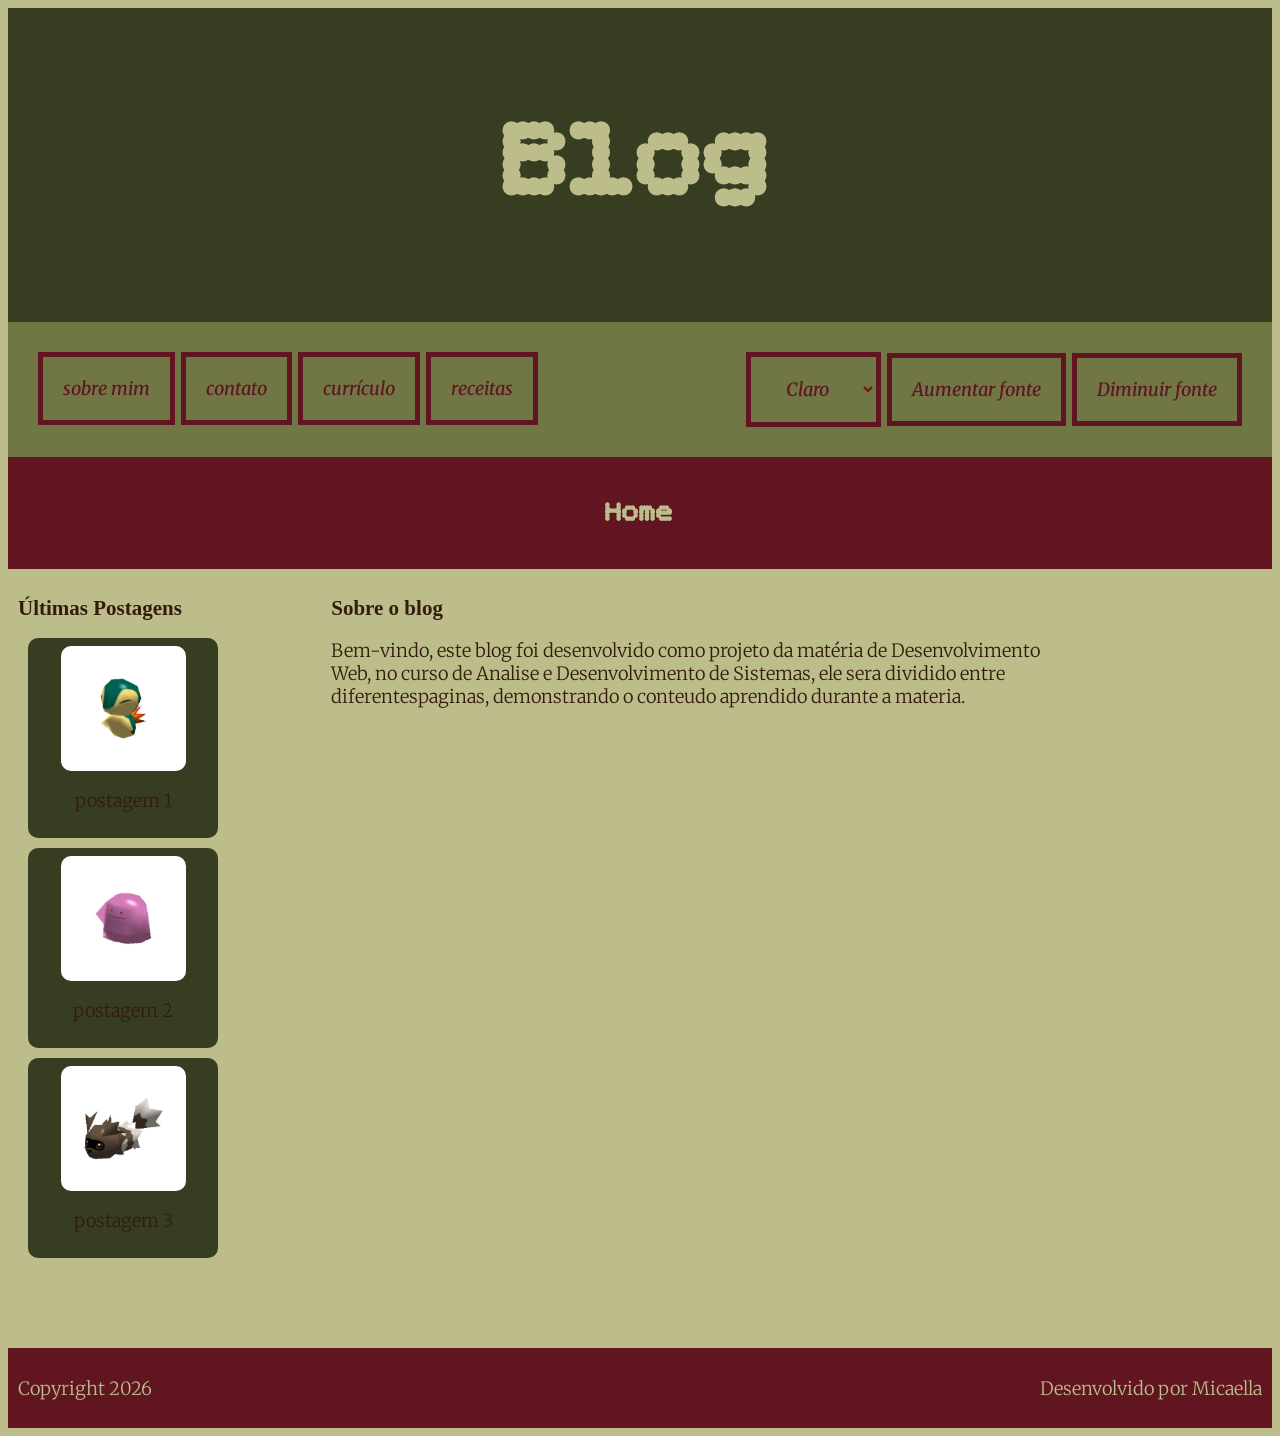
<file: index.html>
<!DOCTYPE html>
<html modo-light-dark="light" lang="en">

<head>
    <meta charset="UTF-8">
    <meta name="viewport" content="width=device-width, initial-scale=1.0">
    <title>Home</title>
    <link href="./css/style.css" rel="stylesheet">
</head>

<body>
    <div>
        <header>
            <h1> Blog</h1>
        </header>
    </div>
    <div id="navbar">
        <div>
            <a id="p" href="./pages/SobreMim.html">sobre mim</a>
            <a id="p" href="./pages/contato.html">contato</a>
            <a id="p" href="./pages/curriculo.html">currículo</a>
            <a id="p" href="./pages/receitas.html">receitas</a>
        </div>
        <div>
            <select id="selectModo">
                <option value="light">Claro</option>
                <option value="dark">Escuro</option>
                <option value="Sistema">Sistema</option>
            </select>
            <button onclick="increaseFont()"> Aumentar fonte</button>
            <button onclick="decreaseFont()">Diminuir fonte</button>
        </div>
    </div>
    <div class="titulo">
        <h1>
            Home
        </h1>
    </div>
    <div class="container">
        <aside class="menu">
            <h2>Últimas Postagens</h2>
            <div id="news"><img src="./assets/cyndaquill.jpeg">
                <p>postagem 1</p>
            </div>
            <div id="news"><img src="./assets/Ditto Sprite.jpeg">
                <p>postagem 2</p>
            </div>
            <div id="news"><img src="./assets/Zigzagoon Sprite.jpeg">
                <p>postagem 3</p>
            </div>
        </aside>

        <main class="content">
            <h2>Sobre o blog</h2>
            <p>Bem-vindo, este blog foi desenvolvido como projeto da matéria de Desenvolvimento Web, no curso de Analise
                e Desenvolvimento de Sistemas, ele sera dividido entre diferentespaginas, demonstrando o conteudo
                aprendido durante a materia.</p>
            <p></p>
        </main>
    </div>
    <br><br><br><br>
    <footer>
        <p>Copyright 2026</p>
        <p>Desenvolvido por Micaella</p>
    </footer>

    <script src="./js/script.js"></script>
</body>

</html>
</file>
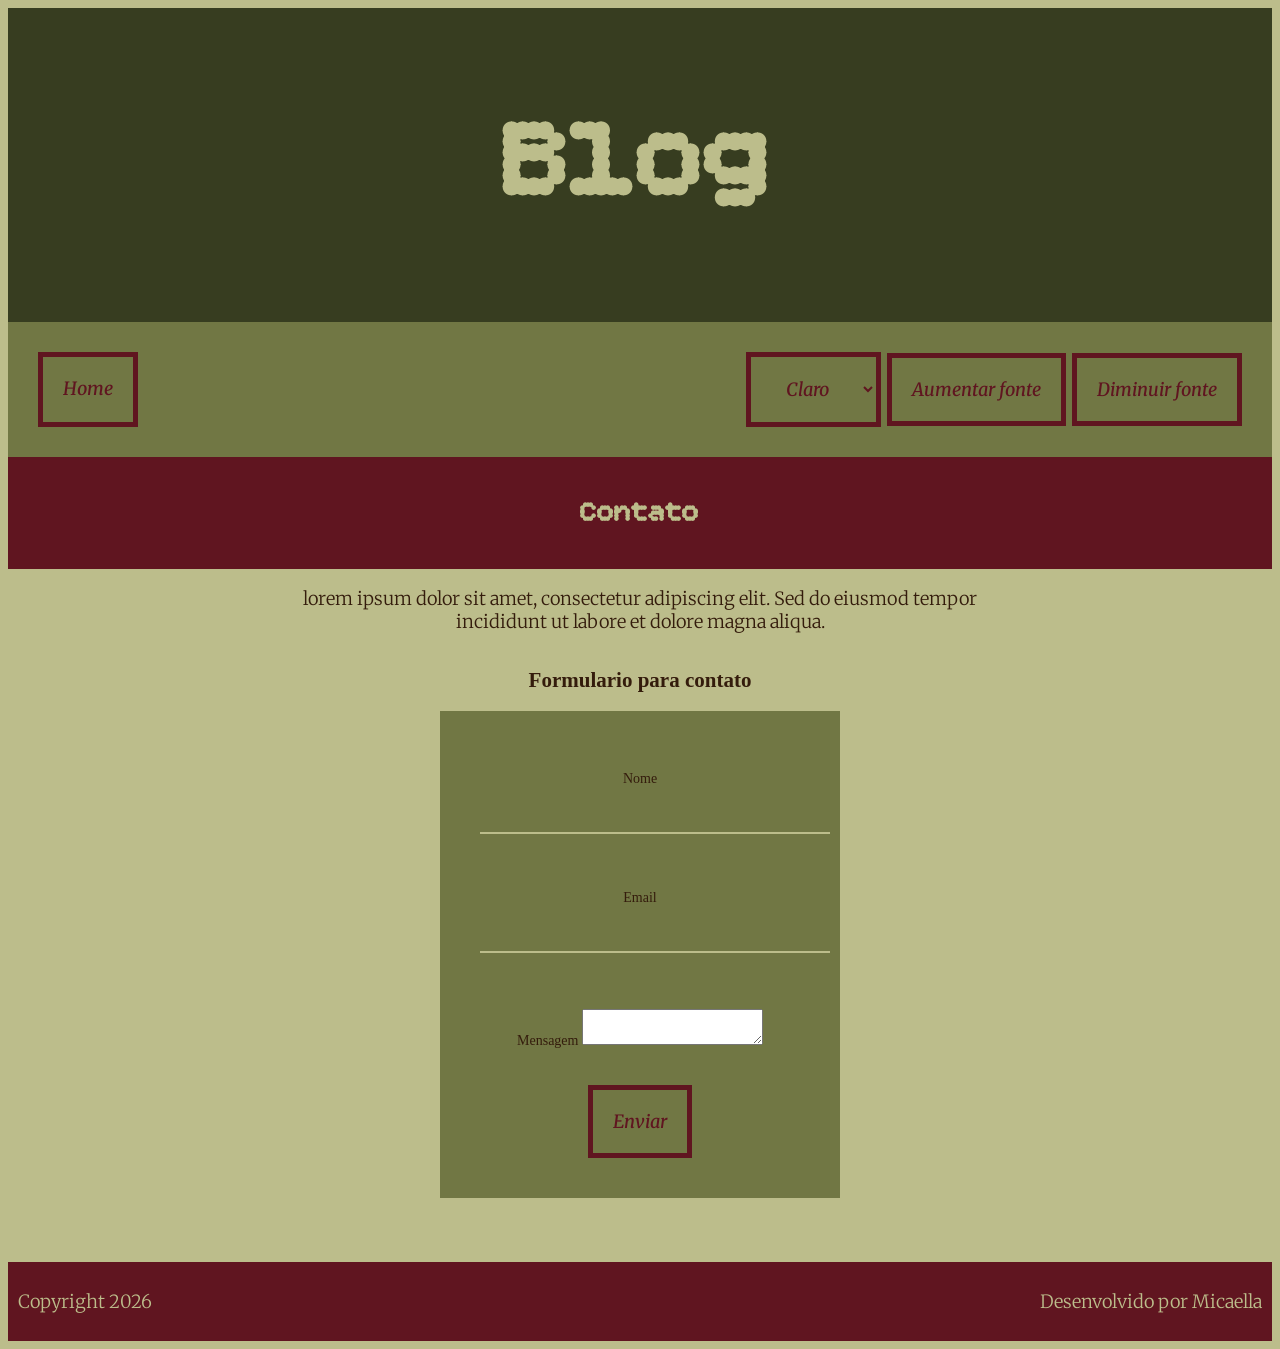
<file: pages/contato.html>
<!DOCTYPE html>
<html modo-light-dark="light" lang="en">
<head>
    <meta charset="UTF-8">
    <meta name="viewport" content="width=device-width, initial-scale=1.0">
    <title>Contato</title>
    <link href="../css/style.css" rel="stylesheet">
</head>
<body>
    <header>
        <h1>Blog</h1>
    </header>
    <div id="navbar">
    <a href="../index.html">Home</a>
        <div>
            <select id="selectModo">
                <option value="light">Claro</option>
                <option value="dark">Escuro</option>
                <option value="Sistema">Sistema</option>
            </select>
            <button onclick="increaseFont()"> Aumentar fonte</button>
            <button onclick="decreaseFont()">Diminuir fonte</button>
        </div>
    </div>
      <div class="titulo">
            <h1>
            Contato
            </h1>
        </div>
    <article id ='contato'>
        <p>lorem ipsum dolor sit amet, consectetur adipiscing elit. Sed do eiusmod tempor incididunt ut labore et dolore magna aliqua.</p>
        <h2>Formulario para contato</h2>
        <form id="contactForm">
            <div id="inputBox">
            <label for="name">Nome</label>
            <input type="text" id="name" name="name"></div>
            <br>
            <div id="inputBox">
            <label for="email">Email</label>
            <input type="email" id="email" name="email"></div>
            <br>
            <div id="inputBox">
            <label for="message">Mensagem</label>
            <textarea id="message" name="message"></textarea>
            </div><br>
            <div id="submitBtn">
            <button type="submit">Enviar</button>
            </div><div id="contactFeedback" class="feedback"></div>

        </form>
    </article>
<br><br><br><br>
      <footer>
        <p>Copyright 2026</p>
        <p>Desenvolvido por Micaella</p>
    </footer>
    
    <script src="../js/script.js"></script>
</body>
</html>
</file>
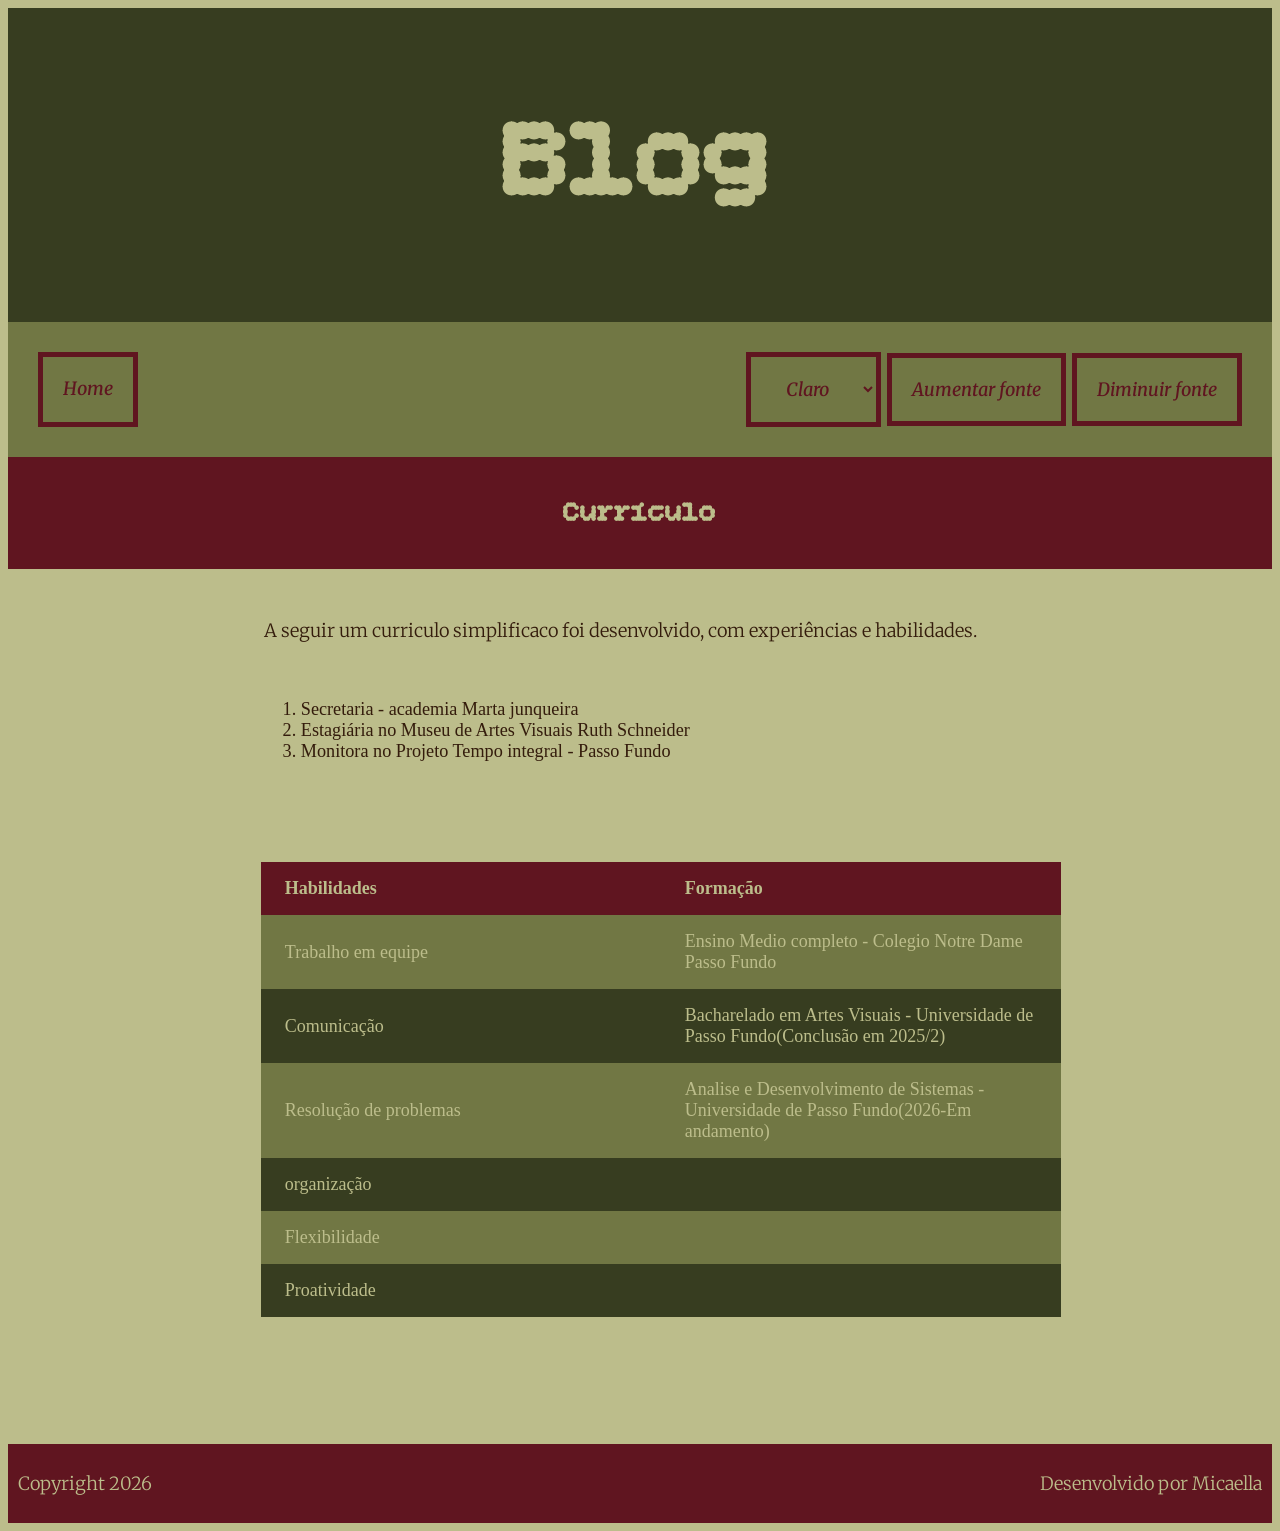
<file: pages/curriculo.html>
<!DOCTYPE html>
<html modo-light-dark="light" lang="en">
<head>
    <meta charset="UTF-8">
    <meta name="viewport" content="width=device-width, initial-scale=1.0">
    <title>Currículo</title>
    <link href="../css/style.css" rel="stylesheet">

</head>
<body>
    <header>
        <h1>Blog</h1>
    </header>
    <div id="navbar">
    <a href="../index.html">Home</a>
       <div>
            <select id="selectModo">
                <option value="light">Claro</option>
                <option value="dark">Escuro</option>
                <option value="Sistema">Sistema</option>
            </select>
            <button onclick="increaseFont()"> Aumentar fonte</button>
            <button onclick="decreaseFont()">Diminuir fonte</button>
        </div>
    </div>
      <div class="titulo">
            <h1>
            Currículo
            </h1>
        </div>
    <article id="curriculo">
        <br>
        <br>
        <p>A seguir um curriculo simplificaco foi desenvolvido, com experiências e habilidades.</p>
        <div>
            <br>
        <ol>
            <li>Secretaria - academia Marta junqueira</li>
            <li>Estagiária no Museu de Artes Visuais Ruth Schneider</li>
            <li>Monitora no Projeto Tempo integral - Passo Fundo</li>
        </ol>

       </div>
        <table>
            <thead> 
                <th>Habilidades</th>
                <th>Formação</th>
            </thead>
            <tr>
                <td>Trabalho em equipe</td>
                <td>Ensino Medio completo - Colegio Notre Dame Passo Fundo</td>  
            </tr>
            <tr>
                <td>Comunicação</td>
                <td>Bacharelado em Artes Visuais - Universidade de Passo Fundo(Conclusão em 2025/2)</td>                
            </tr>
            <tr>
                <td>Resolução de problemas</td>
                <td>Analise e Desenvolvimento de Sistemas - Universidade de Passo Fundo(2026-Em andamento)</td>
            </tr>
            <tr>
                <td>organização</td>
                <td></td>
            </tr>
            <tr>
                <td>Flexibilidade</td>
                <td></td>
            </tr>
            <tr>
                <td>Proatividade</td>
                <td></td>
            </tr>
        </table>
    </article>
      <footer>
        <p>Copyright 2026</p>
        <p>Desenvolvido por Micaella</p>
    </footer>
    
    <script src="../js/script.js"></script>
</body>
</html>
</file>
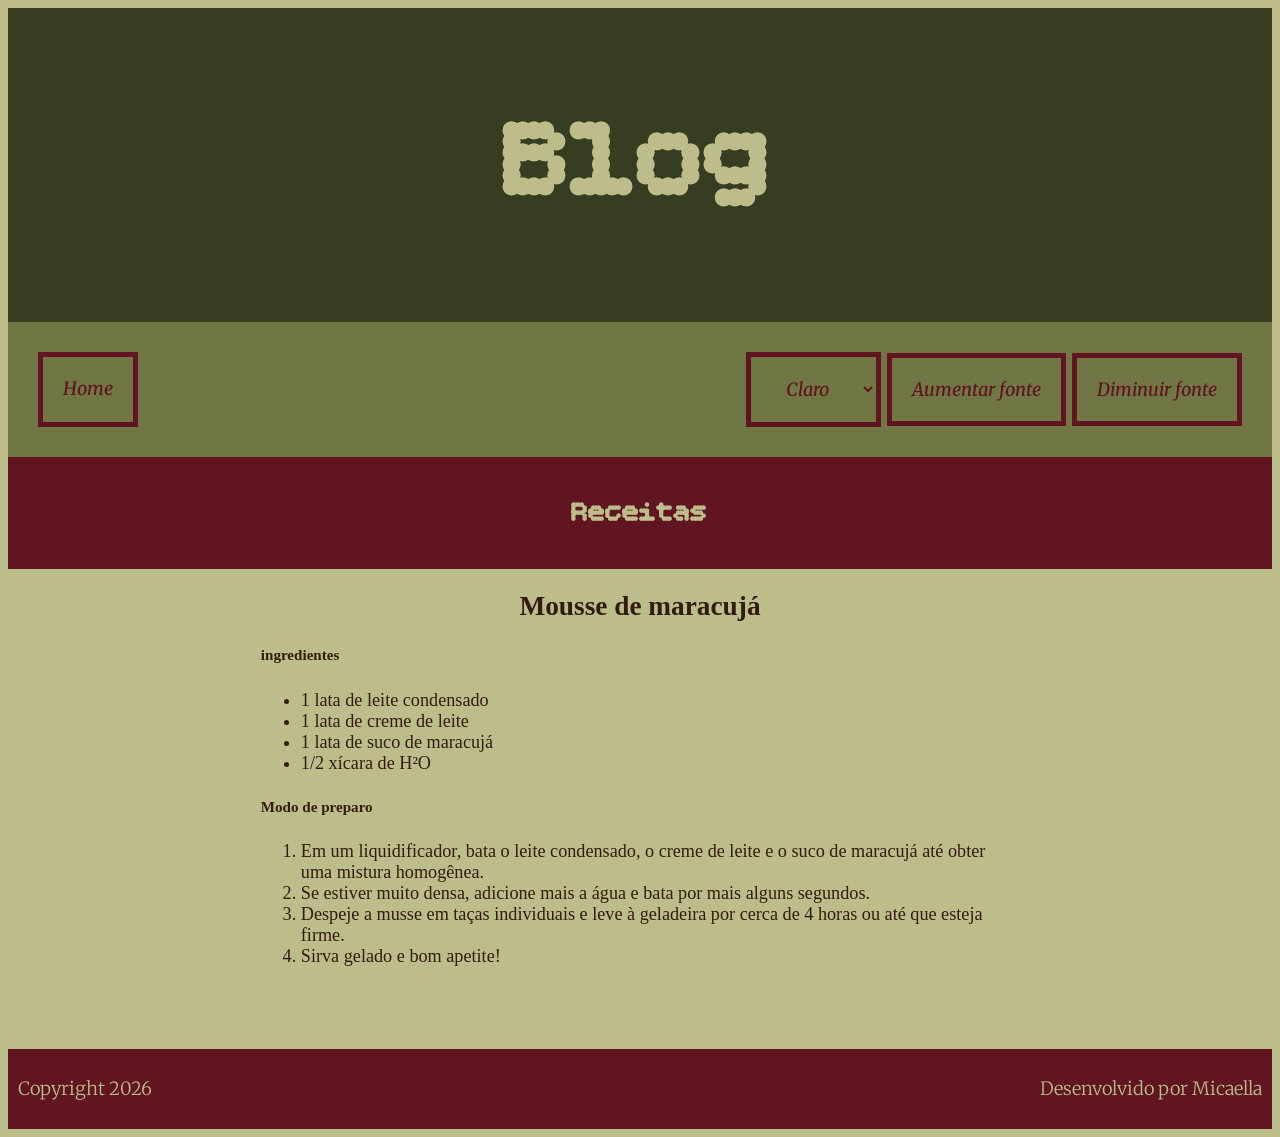
<file: pages/receitas.html>
<!DOCTYPE html>
<html modo-light-dark="light" lang="en">

<head>
    <meta charset="UTF-8">
    <meta name="viewport" content="width=device-width, initial-scale=1.0">
    <title>Receitas</title>
    <link href="../css/style.css" rel="stylesheet">
</head>

<body>
    <header>
        <h1>Blog</h1>
    </header>
    <div id="navbar">
        <a href="../index.html">Home</a>
        <div>
            <select id="selectModo">
                <option value="light">Claro</option>
                <option value="dark">Escuro</option>
                <option value="Sistema">Sistema</option>
            </select>
            <button onclick="increaseFont()"> Aumentar fonte</button>
            <button onclick="decreaseFont()">Diminuir fonte</button>
        </div>
    </div>
    <div class="titulo">
        <h1>
            Receitas
        </h1>
    </div>
    <article id="receita">

        <h2>Mousse de maracujá</h2>
        <div>
        <h5>ingredientes</h5>
        <ul>
            <li>1 lata de leite condensado</li>
            <li>1 lata de creme de leite</li>
            <li>1 lata de suco de maracujá</li>
            <li>1/2 xícara de H²O</li>
        </ul>
   
        <h5>Modo de preparo</h5>
        <ol>
            <li>Em um liquidificador, bata o leite condensado, o creme de leite e o suco de maracujá até obter uma
                mistura homogênea.</li>
            <li>Se estiver muito densa, adicione mais a água e bata por mais alguns segundos.</li>
            <li>Despeje a musse em taças individuais e leve à geladeira por cerca de 4 horas ou até que esteja firme.
            </li>
            <li>Sirva gelado e bom apetite!</li>
        </ol>
         </div>
    </article>
    <br><br><br><br>
    <footer>
        <p>Copyright 2026</p>
        <p>Desenvolvido por Micaella</p>
    </footer>
    
    <script src="../js/script.js"></script>
</body>

</html>
</file>
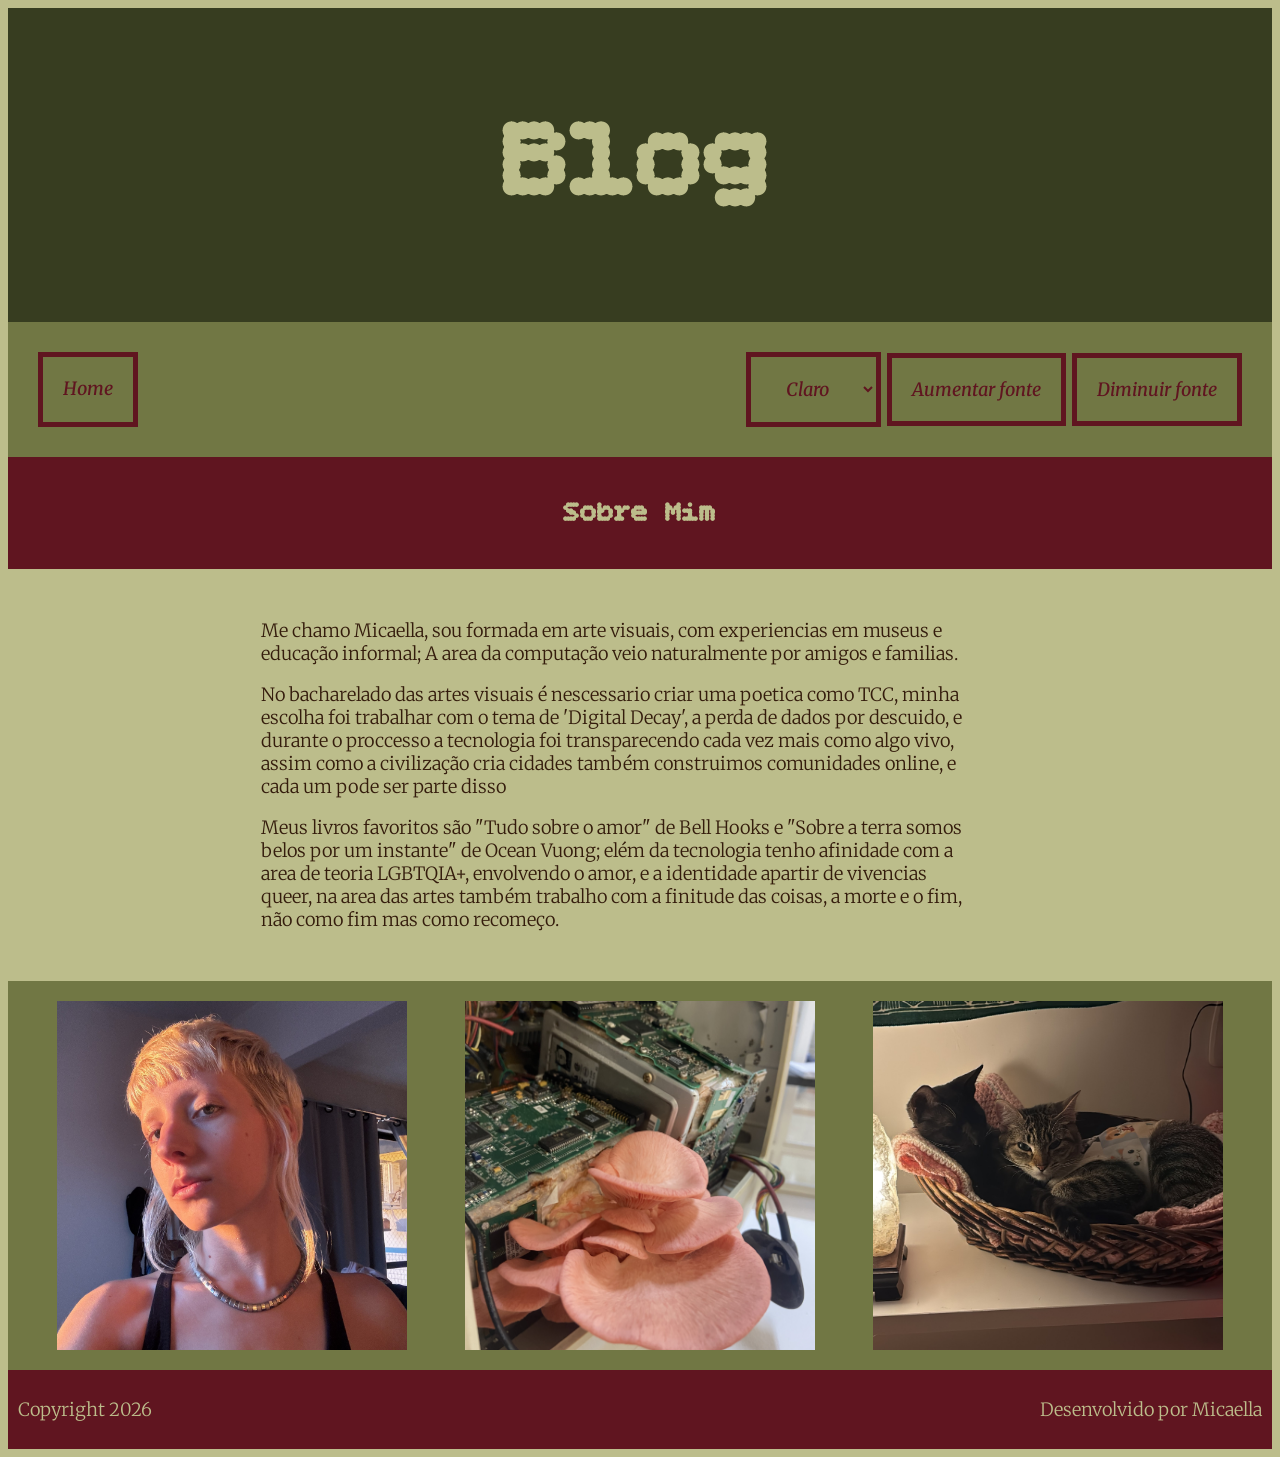
<file: pages/SobreMim.html>
<!DOCTYPE html>
<html modo-light-dark="light" lang="en">
<head>
    <meta charset="UTF-8">
    <meta name="viewport" content="width=device-width, initial-scale=1.0">
    <title>Sobre Mim</title>
    <link href="../css/style.css" rel="stylesheet">
</head>

<body>

    <header>
        <h1>Blog</h1>
    </header>
    <div id="navbar">
    <a href="../index.html">Home</a>
       <div>
            <select id="selectModo">
                <option value="light">Claro</option>
                <option value="dark">Escuro</option>
                <option value="Sistema">Sistema</option>
            </select>
            <button onclick="increaseFont()"> Aumentar fonte</button>
            <button onclick="decreaseFont()">Diminuir fonte</button>
        </div>
    </div>
        <div class="titulo">
            <h1>
            Sobre Mim
            </h1>
        </div>
<br><br>
    <article id="sobreMim">
        <p>Me chamo Micaella, sou formada em arte visuais, com experiencias em museus e educação informal;
        A area da computação veio naturalmente por amigos e familias. </p>
        <p>No bacharelado das artes visuais é nescessario criar uma poetica como TCC, minha escolha foi trabalhar com o tema de 'Digital Decay', a perda de dados por descuido, e durante o proccesso a tecnologia foi transparecendo cada vez mais como algo vivo,
        assim como a civilização cria cidades também construimos comunidades online, e cada um pode ser parte disso</p>
        <p>Meus livros favoritos são "Tudo sobre o amor" de Bell Hooks e "Sobre a terra somos belos por um instante" de Ocean Vuong; elém da tecnologia tenho afinidade com a area de teoria LGBTQIA+, envolvendo o amor, e a identidade apartir de vivencias queer, na area das artes também trabalho com a finitude das coisas, a morte e o fim, não como fim mas como recomeço. </p>
    </article>
<br><br>
    <div class="gallery">
        <img src="../assets/eu.jpeg" alt="Fotografia da autora">
        <img src="../assets/tcc.jpeg" alt="Fotografia da obra desenvolvida para o TCC de artes visuais">
        <img src="../assets/gatos.JPG" alt="Fotografia de gatos">
    </div>

    <footer>
        <p>Copyright 2026</p>
        <p>Desenvolvido por Micaella</p>
    </footer>
    
    <script src="../js/script.js"></script>
</body>
</html>
</file>
<file: css/style.css>
@import url('https://fonts.googleapis.com/css2?family=Bitcount+Grid+Single:wght@100..900&display=swap');
@import url('https://fonts.googleapis.com/css2?family=Merriweather:ital,opsz,wght@0,18..144,300..900;1,18..144,300..900&display=swap');

:root {
  --preto: rgb(52, 28, 12);
  --branco: rgb(188, 189, 139);
  --escuroverde: rgb(55, 61, 32);
  --escurovermelho: rgb(96, 21, 32);
  --medioverde: rgb(113, 119, 68);
  font-size: 14px;
}

html {
  color-scheme: light dark;
} 

@media (prefers-color-scheme: dark) {
  :root {
    --preto: rgb(240, 240, 195);
    --branco: rgb(1, 16, 0);
    --escuroverde: rgb(35, 41, 10);
    --escurovermelho: rgb(76, 10, 32);
    --medioverde:rgb(54, 59, 15) ;
  }

  html {
    color-scheme: dark;
  } 
}

[modo-light-dark="light"] {
  color-scheme: light;
  --preto: rgb(52, 28, 12);
  --branco: rgb(188, 189, 139);
  --escuroverde: rgb(55, 61, 32);
  --escurovermelho: rgb(96, 21, 32);
  --medioverde: rgb(113, 119, 68);
}

[modo-light-dark="dark"] {
  color-scheme: dark;
    --preto: rgb(240, 240, 195);
    --branco: rgb(1, 16, 0);
    --escuroverde: rgb(35, 41, 10);
    --escurovermelho: rgb(76, 10, 32);
    --medioverde:rgb(54, 59, 15) ;
}

body {
  background-color: var(--branco);
  color: var(--preto);
}

header {
  padding: 15px;
  text-align: center;
  background: var(--escuroverde);
  color: var(--branco);
  font-family:  "Bitcount Grid Single";
  font-size: 4rem;
  font-weight: 900;
  font-style: bold;
  font-variation-settings:
    "slnt" 0,
    "CRSV" 0.5,
    "ELSH" 0,
    "ELXP" 0;
}

a {
  background-color: var(--medioverde);
  color: var(--escurovermelho);
  border: 5px solid var(--escurovermelho);
  font-size: 1.3rem;
  text-align: center;
  text-decoration: none;
  display: inline-block;
  padding: 20px;
  font-family: 'Merriweather';
  font-style: italic;
  font-weight: 500;
  font-stretch: 100%;
  font-display: swap;
}

a:hover, a:active {
  background-color: var(--escurovermelho);
  color: var(--branco);
}

button {
  background-color: var(--medioverde);
  color: var(--escurovermelho);
  border: 5px solid var(--escurovermelho);
  text-align: center;
  text-decoration: none;
  display: inline-block;
  padding: 20px;
  font-size: 1.3rem;
  font-family: 'Merriweather';
  font-style: italic;
  font-weight: 500;
  font-stretch: 100%;
  font-display: swap;
}

button:hover, button:active {
  background-color: var(--escurovermelho);
  color: var(--branco);
}

select {
   background-color: var(--medioverde);
  color: var(--escurovermelho);
  border: 5px solid var(--escurovermelho);
  text-align: center;
  text-decoration: none;
  display: inline-block;
  padding: 20px;
  font-size: 1.3rem;
  font-family: 'Merriweather';
  font-style: italic;
  font-weight: 500;
  font-stretch: 100%;
  font-display: swap;
}

select:hover, select:active {
   background-color: var(--escurovermelho);
   color: var(--branco);
}


.titulo {
  text-align: center;
  font-family: 'Bitcount Grid Single';
  font-style: normal;
  font-weight: 200;
  font-display: swap;
  background-color: var(--escurovermelho);
  color: var(--branco);
  padding: 20px;
}

#news {
  display: flex;
  padding: 5px;
  flex-direction: column;
  justify-content: center;
  border: 5px solid var(--escuroverde);
  border-radius: 10px;
  background-color: var(--escuroverde);
  width: 170px;
  height: 180px;
  margin-top: 10px;
  margin-bottom: 10px;
  margin-left: 10px;
  margin-right: 10px;
  text-align: center;
  align-items: center;
}

#news img {
  width: 125px;
  border-radius: 10px;


}

p {
  font-size: 1.3rem;
  font-family: "Merriweather", serif;
  font-optical-sizing: auto;
  font-weight: 300;
  font-style: normal;
  font-variation-settings:
    "wdth" 100;
    max-width: 60ch;
}

article {
    margin-left:25px;
    margin-right:25px;
}

#contato {
  margin-left: 25px;
  margin-right: 25px;
  display: flex;
  flex-direction: column;
  align-items: center;
  text-align: center;
}

#navbar {
  display: flex;
  justify-content: space-between;
  background-color: var(--medioverde);
  padding: 30px;
  font-family: "Merriweather", serif;
  font-optical-sizing: auto;
  font-weight: 500;
  font-style: normal;
  font-variation-settings:  
    "wdth" 100;
  font-size: 1.8rem;
}

#contactForm {
 background-color: var(--medioverde);
 padding: 40px;
 width: 320px;
 text-align: center; 
}

#contactForm h3 {
  color: var(--preto);
  margin-bottom: 20px;

}

#inputBox{
  position: relative;
  margin: 20px 0;
}

#inputBox input{
  width: 100%;
  padding: 12px 15px;
  background:none ;
  border: none;
  outline:none;
  color: var(--preto);
  font-size: 18px;
  border-bottom: 2px solid var(--branco);
  transition: 0.4s;
}

#inputBox input:focus {
  border-color: var(--escurovermelho);
  }

  #inputBox span{
    position: absolute;
    top:50%;
    left: 15px;
    color: var(--escuroverde);
    font-size: 16px;
    pointer-events: none;
    transition:0.4s;
    transform: translateY(50%);
  }

  #inputBox input:focus + span,
  #inputBox input:not(:placeholder-shown) + spam {
    top: 5px;
    font-size: 12px;
    color: var(--escurovermelho);
  }

.container {  
   display: grid;
  grid-template-areas:
    "header header"
    "menu content"
    "footer footer";
  grid-template-columns: 1fr 3fr;
  gap: 3px;
  padding: 10px;
}

.container div {
  background-color: var(--branco);
  padding: 10px;
}
.container div.header {
  background-color: var(--escurovermelho);
  color: var(--branco);
  grid-area: header;
  text-align: center;
}
.container div.menu {
  grid-area: menu;
  width: 30%;
  text-align: center;
  font-size: 1,1rem;
  
}
.container div.content {
  grid-area: content;
  width: 70%;
}
.container div.footer {
  grid-area: footer;
  text-align: center;  
}

.gallery {
  display: flex;
  justify-content: space-around ;
  padding: 20px;
  background-color: var(--medioverde);
}

.gallery img {
  width: 350px;
  height: auto;
}


footer {
  background-color: var(--escurovermelho);
  color: var(--branco);
  display: flex;
  justify-content:space-between;
  font-size: 0.5rem;
  padding: 10px;
}

table {
  width: 800px;
  margin-top: 100px;
  border-collapse: collapse;
  font-size: 18px;
}

th, td {
padding: 16px 24px;
text-align: left;
}

thead th {
  background-color: var(--escurovermelho);
  color: var(--branco);
  width: 25%;
}

tbody tr:nth-child(odd) {
  background-color: var(--medioverde);
  color: var(--branco);
}

tbody tr:nth-child(even) {
  background-color: var(--escuroverde);
  color: var(--branco);
}

#curriculo {
  margin-right: 20%;
  margin-left: 20%;
  margin-bottom: 10%;
  text-align: center;
}

#curriculo div{
  text-align: left;
  font-size: 1.3rem;
}

#sobreMim {
  margin-left: 20%;
  margin-right: 20%;
}

#receita {
  margin-left: 20%;
  margin-right: 20%;
  text-align: center;
  font-size: 1.3rem;
}

#receita div{
  text-align: left;
}
</file>
